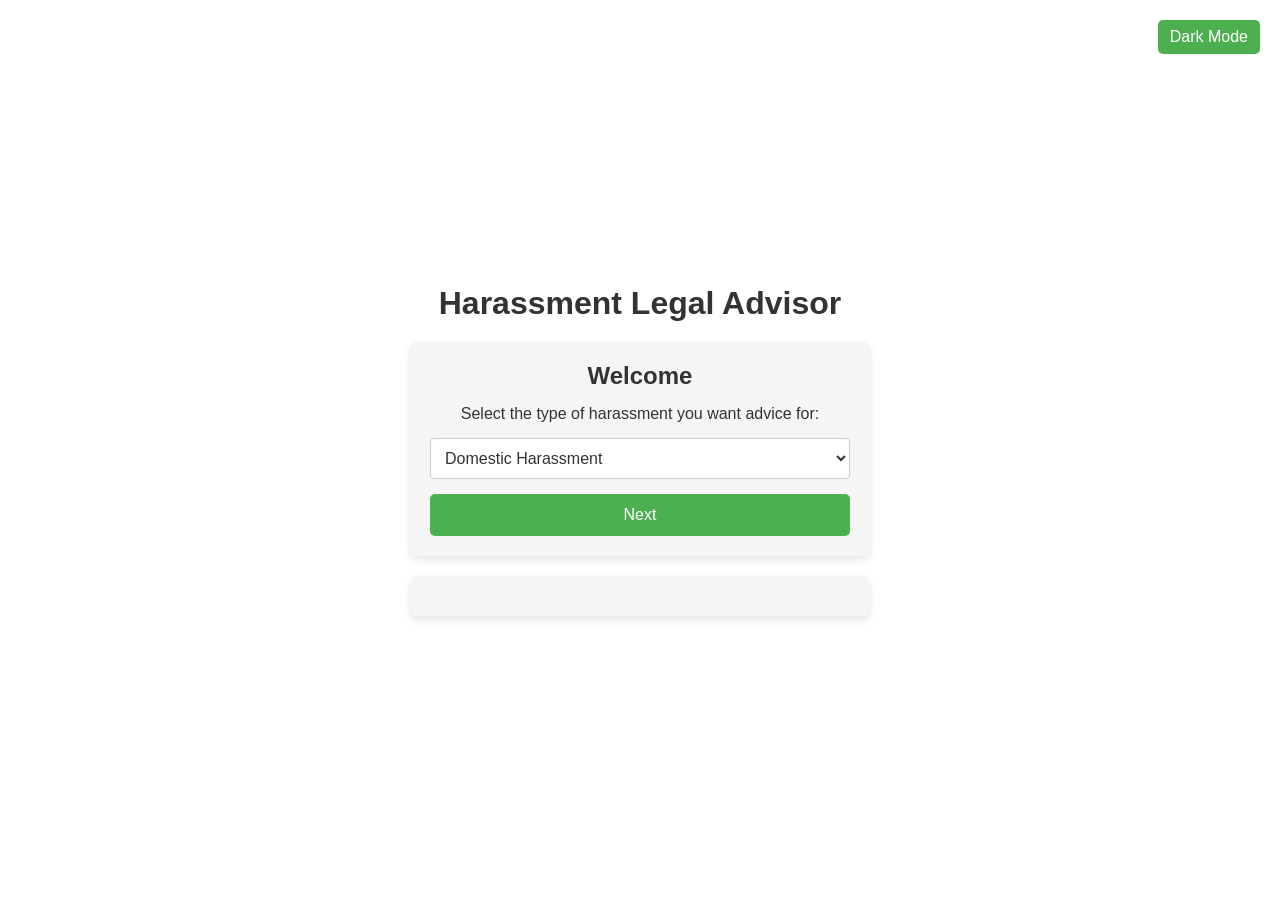
<file: index.html>
<!DOCTYPE html>
<html lang="en">
<head>
  <meta charset="UTF-8" />
  <meta name="viewport" content="width=device-width, initial-scale=1" />
  <title>Harassment Legal Advisor</title>
  <link rel="stylesheet" href="styles.css" />
</head>
<body>
  <!-- Dark/Light Mode Button fixed at top-right -->
  <button id="toggleMode">Dark Mode</button>
  
  <div class="container">
    <header>
      <h1>Harassment Legal Advisor</h1>
    </header>
    <div class="form-container">
      <!-- Step 1: Choose Harassment Type -->
      <div id="step1" class="form-step active">
        <h2>Welcome</h2>
        <p>Select the type of harassment you want advice for:</p>
        <select id="harassmentType">
          <option value="domestic">Domestic Harassment</option>
          <option value="workplace">Workplace Harassment</option>
          <option value="cyber">Cyber Harassment</option>
          <option value="public">Public Harassment</option>
        </select>
        <button class="next-btn" id="toStep2">Next</button>
      </div>

      <!-- Step 2: Provide Key Details -->
      <div id="step2" class="form-step">
        <h2>Key Details</h2>
        <label for="location">Geographical Location:</label>
        <input type="text" id="location" name="location" placeholder="Enter your location" required />

        <label for="financial">Financial Independence:</label>
        <select id="financial" name="financial">
          <option value="yes">Yes</option>
          <option value="no">No</option>
        </select>
        <button class="next-btn" id="toStep3">Next</button>
      </div>

      <!-- Step 3: Describe Your Situation -->
      <div id="step3" class="form-step">
        <h2>Your Situation</h2>
        <textarea id="description" rows="4" placeholder="Describe your situation in your own words..." required></textarea>
        <button class="submit-btn" id="submitProfile">Submit Profile</button>
      </div>
    </div>
    <!-- Output container -->
    <div id="outputContainer" class="output-container"></div>
  </div>
  <script src="app.js"></script>
</body>
</html>
</file>
<file: styles.css>
/* Define CSS variables for light mode */
:root {
  --bg-color: #ffffff;
  --text-color: #333333;
  --accent-color: #4caf50;
  --input-bg: #f5f5f5;
  --input-border: #cccccc;
}

/* Dark mode variables */
body.dark-mode {
  --bg-color: #121212;
  --text-color: #e0e0e0;
  --accent-color: #81c784;
  --input-bg: #1e1e1e;
  --input-border: #333333;
}

/* Global reset and box-sizing */
* {
  margin: 0;
  padding: 0;
  box-sizing: border-box;
}

body {
  background-color: var(--bg-color);
  color: var(--text-color);
  font-family: Arial, sans-serif;
  min-height: 100vh;
  display: flex;
  align-items: center;
  justify-content: center;
  transition: background-color 0.3s ease, color 0.3s ease;
}

/* Container centering */
.container {
  width: 90%;
  max-width: 500px;
  padding: 20px;
  text-align: center;
}

/* Header styling */
header {
  margin-bottom: 20px;
}

/* Dark/Light Mode Button fixed in top right */
#toggleMode {
  position: fixed;
  top: 20px;
  right: 20px;
  background-color: var(--accent-color);
  color: white;
  border: none;
  padding: 8px 12px;
  border-radius: 5px;
  cursor: pointer;
  z-index: 1000;
  transition: filter 0.3s ease;
}

#toggleMode:hover {
  filter: brightness(90%);
}

/* Form container styling */
.form-container {
  background-color: var(--input-bg);
  padding: 20px;
  border-radius: 8px;
  box-shadow: 0 4px 8px rgba(0,0,0,0.1);
}

/* Form step transitions */
.form-step {
  display: none;
  flex-direction: column;
  gap: 15px;
  opacity: 0;
  transform: translateX(20px);
  transition: opacity 0.5s ease, transform 0.5s ease;
}

.form-step.active {
  display: flex;
  opacity: 1;
  transform: translateX(0);
}

/* Polished inputs and selects */
input[type="text"], textarea, select {
  width: 100%;
  padding: 10px;
  background-color: var(--bg-color);
  border: 1px solid var(--input-border);
  border-radius: 4px;
  font-size: 16px;
  color: var(--text-color); 
  transition: border-color 0.3s ease;
}

textarea {
  resize: both; 
  max-width: 100%; 
  max-height: 100%; 
  overflow: auto;
}

input[type="text"]:focus,
textarea:focus,
select:focus {
  outline: none;
  border-color: var(--accent-color);
}

/* Button styling */
button {
  padding: 10px 20px;
  font-size: medium;
  color: white;
  background-color: var(--accent-color);
  border: 2px solid transparent;
  border-radius: 5px;
  cursor: pointer;
  transition: background-color 0.3s ease, transform 0.2s ease;
}

button:hover {
  filter: brightness(90%);
  border: 2px solid #4caf50;
  background: #4caf50;
  color: #ffffff;
}

button:active {
  transform: scale(0.98);
}

/* Output container styling */
.output-container {
  margin-top: 20px;
  padding: 20px;
  background-color: var(--input-bg);
  border-radius: 8px;
  box-shadow: 0 4px 8px rgba(0,0,0,0.1);
  text-align: center;
}

/* Loading spinner styles */
.loading-spinner {
  border: 6px solid #f3f3f3;
  border-top: 6px solid var(--accent-color);
  border-radius: 50%;
  width: 40px;
  height: 40px;
  margin: 0 auto;
  animation: spin 2s linear infinite;
}

@keyframes spin {
  0% { transform: rotate(0deg); }
  100% { transform: rotate(360deg); }
}
</file>
